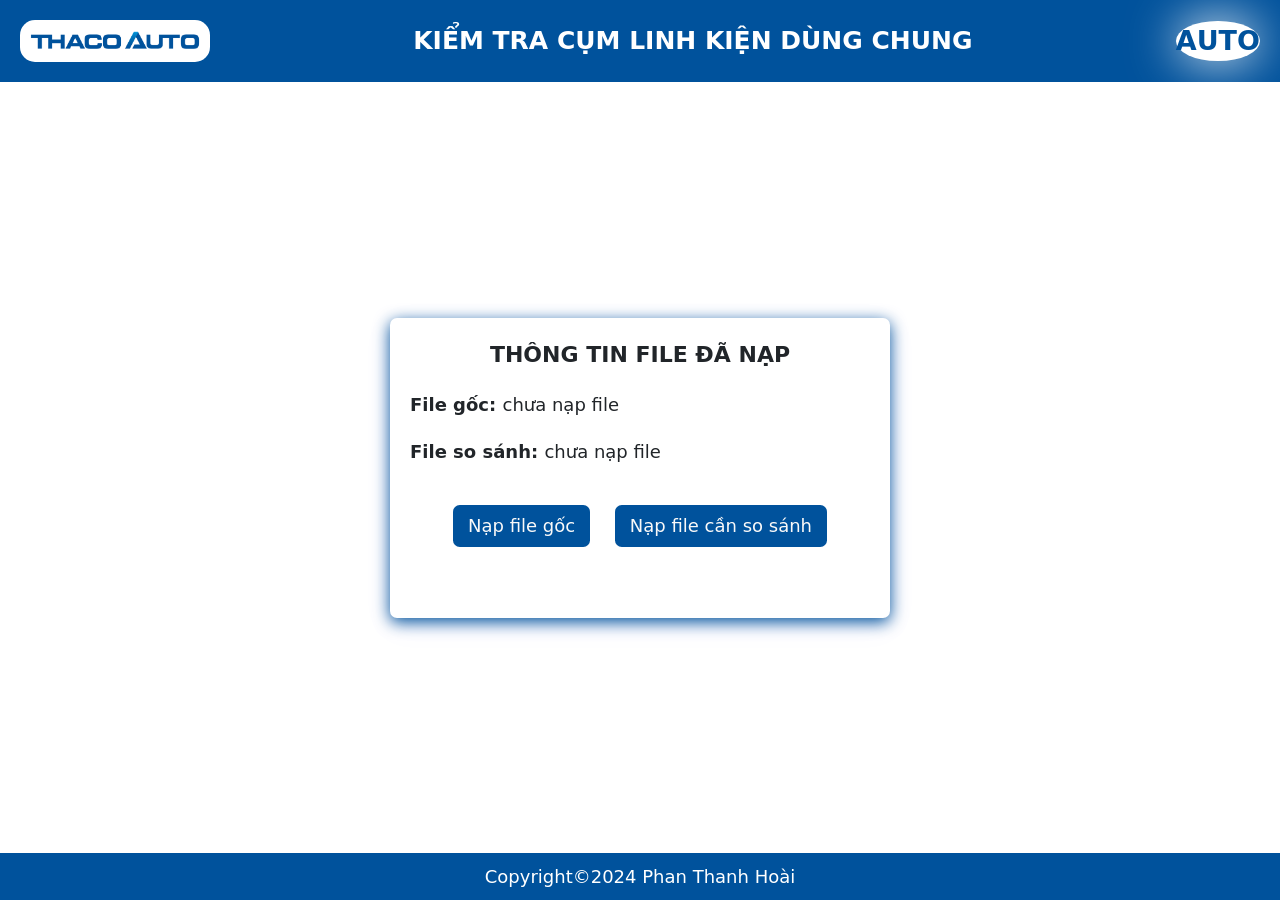
<file: CHECK_DATA_EXCEL/index.html>
<!DOCTYPE html>
<html lang="en">

<head>
    <!-- basic -->
    <meta charset="utf-8">
    <meta http-equiv="X-UA-Compatible" content="IE=edge">
    <!-- mobile metas -->
    <meta name="viewport" content="width=device-width, initial-scale=1">
    <meta name="viewport" content="initial-scale=1, maximum-scale=1">
    <!-- site metas -->
    <title>THACO AUTO</title>
    <meta name="keywords" content="">
    <meta name="description" content="">
    <meta name="author" content="">
    <!-- site icon -->

        <link rel="apple-touch-icon" href="./pluto-1.0.0/images/logotc.png">
    <link rel="shortcut icon" href="./pluto-1.0.0/images/logotc.png">
    <!-- bootstrap css -->
    <link rel="stylesheet" href="./assets/style/bootstrap.min.css" />
 
    <!-- <link rel="stylesheet" href="./pluto-1.0.0/css/responsive.css" /> -->
   
    <!-- app anh Hoai -->
    
    <link rel="stylesheet" href="https://cdn.jsdelivr.net/npm/bootstrap-icons@1.11.3/font/bootstrap-icons.min.css">
    <script src="./assets/script/library/read-excel-file.min.js"></script>
    <link rel="stylesheet" href="./assets/script/library/bootstrap.min.js">
    <link rel="stylesheet" href="./assets/style/style.css">
    <script src="./assets/script/library/jquery.js"></script>
    <script src="./assets/script/library/xlsx.full.min.js"></script>
    <script src="./assets/script/library/xlsx.zahl.js"></script>
        <!-- ----------- -->



</head>
</head>

<body class="dashboard dashboard_1">
    <div class="header">
        <div class="css_logo">
            <img style="width: 170px;" src="./assets/img/logo.png" alt="">
        </div>
        <div class="css_title" style="font-size: 25px; font-weight: bold;">KIỂM TRA CỤM LINH KIỆN DÙNG CHUNG</div>
        <div class="css_animation">
            <div class="words word-1">
                <span>A</span>
                <span>U</span>
                <span>T</span>
                <span>O</span>
              </div>
        </div>
    </div>
    <div style="padding: 20px;" class="wrap-content wrap-box-add-ss">
        <!-- //
       
              <div class="drop_box">
                <input type="file" hidden accept=".xlsx" id="fileID" style="display:none;">
                <button class="btn">Choose File</button>
                </div>

        // -->
        <div class="box-add-ss">
            <div style="text-align: center; font-weight: bold; font-size: 22px; padding: 20px 0px;">THÔNG TIN FILE ĐÃ NẠP</div>
            <div class="content-info">File gốc: <span class="file-goc">chưa nạp file</span></div>
            <div class="content-info">File so sánh: <span class="file-ssz">chưa nạp file</span></div>
            <div class="wrap-input-file" style="text-align: center;">
                <input class="input-goc" type="file" hidden accept=".xlsx" id="fileID" style="display:none;">
                <button class="btn button-goc">Nạp file gốc</button>
                <button class="btn button-ss" style="margin-left: 0px;">Nạp file cần so sánh</button>
            </div>
        </div>

    </div>
    <div class="css_footer">
        <div >Copyright©2024 Phan Thanh Hoài</div>
    </div>
    <div id="notification" class="notification">Chúc bạn một ngày làm việc vui vẻ !</div>
        <div id="loading" style="display: none; position: fixed;">
            <div class="level1"></div>
            <div id="loading" style="position: fixed;" class="loader">
                <div class="inner one"></div>
                <div class="inner two"></div>
                <div class="inner three"></div>
            </div>
        </div>
        
        <!-- <button id="oktest">fkodf</button> -->
    </body>
         <!-- anh hoai -->
            <script src="./assets/script/function/function.js"></script>
            <script src="./assets/script/main.js"></script>
            <script src="./assets/script/library/bootstrap.bundle.min.js" ></script>
        <!-- jQuery -->
   
        <!-- custom js -->
       



</html>
</file>
<file: CHECK_DATA_EXCEL/assets/style/style.css>
* {
  font-size: 18px;
}

body {
  margin: 0px;
  padding: 0px;
}

.header {
  padding: 20px;
  display: flex;
  background: #00529c;
  align-items: center;
  color: white;
  justify-content: space-between;
}

.css_logo {
  padding: 5px 10px 10px 10px;
  border-radius: 15px;
  background: white;
}

.css_footer {
  background: #00529c;
  color: white;
  padding: 10px;
  text-align: center;
}

h1 {
  margin-top: 0px;
  color: white;
  background: blue;
  text-align: center;
  padding: 10px;
}

.notification {
  bottom: 50px;
  font-size: 18px;
  z-index: 10;
  margin-top: 10px;
  position: fixed;
  right: 0px;
  background: #01498b;
  color: white;
  max-width: 300px;
  text-align: center;
  padding: 5px;
  border-radius: 5px;
  margin-bottom: 5px;
  margin-right: 5px;
}

.content {
  display: flex;
}

.import {
  flex: 0.5;
  height: 85vh;
  padding-left: 15px;
  border-right: 1px solid;
}

.info {
  flex: 0.5;
  padding-left: 15px;
}


/* table */
table {
  max-height: 20px;
}

table,
th,
td {
  border: 0.6px solid black;
  border-collapse: collapse;
  font-size: 16px;
}

table tr td {
  width: 100px;
}


/* button */

button {
  margin: 20px;
}

.custom-btn {
  width: 300px;
  height: 40px;
  color: #fff;
  border-radius: 5px;
  /* padding: 10px 25px; */
  margin: 0px;
  font-family: 'Lato', sans-serif;
  font-weight: 500;
  background: transparent;
  cursor: pointer;
  transition: all 0.3s ease;
  position: relative;
  display: inline-block;
  box-shadow: inset 2px 2px 2px 0px rgba(255, 255, 255, .5),
    7px 7px 20px 0px rgba(0, 0, 0, .1),
    4px 4px 5px 0px rgba(0, 0, 0, .1);
  outline: none;
}

.btn-2 {
  background: #fff9;
  color: black;
  border: none;

}

.btn-2:before {
  height: 0%;
  width: 2px;
}

.btn-2:hover {
  box-shadow: 4px 4px 6px 0 rgba(255, 255, 255, .5),
    -2px -2px 6px 0 rgba(116, 125, 136, .5),
    inset -4px -4px 6px 0 rgba(255, 255, 255, .2),
    inset 4px 4px 6px 0 rgba(0, 0, 0, .4);
}

/* show action */
.level1 {
  position: fixed;
  top: 0px;
  opacity: 0.1;
  z-index: 10;
  background: rgb(128, 125, 125);
  width: 100vw;
  height: 100vh;
  /* display: none; */
}

.level2 {
  position: absolute;
  z-index: 10;
  top: 50%;
  left: 50%;
  /* height: 150px; */
  margin-top: -266px;
  /* height/2 */
  /* width: 220px; */
  margin-left: -110px;
  /* width/2 */
  /* background: red; */
  display: none;
}


/* loading */
.loader {
  position: absolute;
  top: calc(50% - 32px);
  left: calc(50% - 32px);
  width: 100px;
  height: 100px;
  border-radius: 50%;
  perspective: 800px;
}

.inner {
  position: absolute;
  box-sizing: border-box;
  width: 100%;
  height: 100%;
  border-radius: 50%;
}

.inner.one {
  left: 0%;
  top: 0%;
  animation: rotate-one 1s linear infinite;
  border-bottom: 3px solid #01498b;
}

.inner.two {
  right: 0%;
  top: 0%;
  animation: rotate-two 1s linear infinite;
  border-right: 3px solid #01498b;
}

.inner.three {
  right: 0%;
  bottom: 0%;
  animation: rotate-three 1s linear infinite;
  border-top: 3px solid #01498b;
}

@keyframes rotate-one {
  0% {
    transform: rotateX(35deg) rotateY(-45deg) rotateZ(0deg);
  }

  100% {
    transform: rotateX(35deg) rotateY(-45deg) rotateZ(360deg);
  }
}

@keyframes rotate-two {
  0% {
    transform: rotateX(50deg) rotateY(10deg) rotateZ(0deg);
  }

  100% {
    transform: rotateX(50deg) rotateY(10deg) rotateZ(360deg);
  }
}

@keyframes rotate-three {
  0% {
    transform: rotateX(35deg) rotateY(55deg) rotateZ(0deg);
  }

  100% {
    transform: rotateX(35deg) rotateY(55deg) rotateZ(360deg);
  }
}


/* abc */
.css_animation {
  background: white;
  display: flex;
  flex-direction: column;
  border-radius: 50%;
  justify-content: center;
  align-items: center;
  font-weight: bold;
  box-shadow: 0px 0px 50px white;
}

.words {
  color: #00529c;
  font-size: 0;
  line-height: 1.5;
}

.words span {
  font-size: 1.5rem;
  display: inline-block;
  animation: move 3s ease-in-out infinite;
}

@keyframes move {
  0% {
    transform: translate(-30%, 0);
  }

  50% {
    text-shadow: 0 25px 50px rgba(0, 0, 0, 0.75);
  }

  100% {
    transform: translate(30%, 0);
  }
}

.words span:nth-child(2) {
  animation-delay: 0.5s;
}

.words span:nth-child(3) {
  animation-delay: 1s;
}

.words span:nth-child(4) {
  animation-delay: 1.5s;
}

.words span:nth-child(5) {
  animation-delay: 2s;
}

.words span:nth-child(6) {
  animation-delay: 2.5s;
}

.words span:nth-child(7) {
  animation-delay: 3s;
}

.row-cus {
  background: #f9f9f9;
  border-radius: 5px;
  box-shadow: 4px 3px 20px #969696;
  padding: 20px 0px;
}

.br_ng {
  border: 1px solid #00000063;
  box-shadow: 2px 5px 10px;
  margin-bottom: 10px;
}

.form-input-cus {
  box-shadow: 2px 3px 10px #00000047;
  border-radius: 7px;
}

#content-excel{
  z-index: -1;
}

/* css-button */
.glow-on-hover {
  width: 110px;
  height: 42.5px;
  border: none;
  outline: none;
  color: white;
  background: #00529c;
  cursor: pointer;
  position: relative;
  z-index: 0;
  border-radius: 10px;
  margin: 0px;
  box-shadow: 2px 4px 10px #042d66ba;
}

.glow-on-hover:before {
  content: '';
  background: linear-gradient(45deg, #ff0000, #ff7300, #fffb00, #48ff00, #00ffd5, #002bff, #7a00ff, #ff00c8, #ff0000);
  position: absolute;
  top: -2px;
  left:-2px;
  background-size: 400%;
  z-index: -1;
  filter: blur(5px);
  width: calc(100% + 4px);
  height: calc(100% + 4px);
  animation: glowing 20s linear infinite;
  opacity: 0;
  transition: opacity .3s ease-in-out;
  border-radius: 10px;
}

.glow-on-hover:active {
  color: #000
}

.glow-on-hover:active:after {
  background: transparent;
}

.glow-on-hover:hover:before {
  opacity: 1;
}

.glow-on-hover:after {
  z-index: -1;
  content: '';
  position: absolute;
  width: 100%;
  height: 100%;
  background: #00529c;
  left: 0;
  top: 0;
  border-radius: 10px;
}

@keyframes glowing {
  0% { background-position: 0 0; }
  50% { background-position: 400% 0; }
  100% { background-position: 0 0; }
}


/* abx */
.wrap-box-add-ss{
  display: flex;
  align-items: center;
  justify-content: center;
}
.box-add-ss {
  min-width: 500px;
  min-height: 300px;
  box-shadow: rgb(0 82 156) 0px 4px 16px, rgb(0 0 255 / 5%) 0px 8px 32px;
  border-radius: 7px;
}
.btn{
  background: #00529c;
  color: #f9f9f9;
}
.btn:hover {
  background: #00529c;
  color: #f9f9f9;
  box-shadow: 2px 2px 15px #00529c;
}
.content-info {
  padding: 0px 20px;
  font-weight: bold;
  padding-bottom: 20px;
}
.content-info span{
  font-weight: 500;
}
</file>
